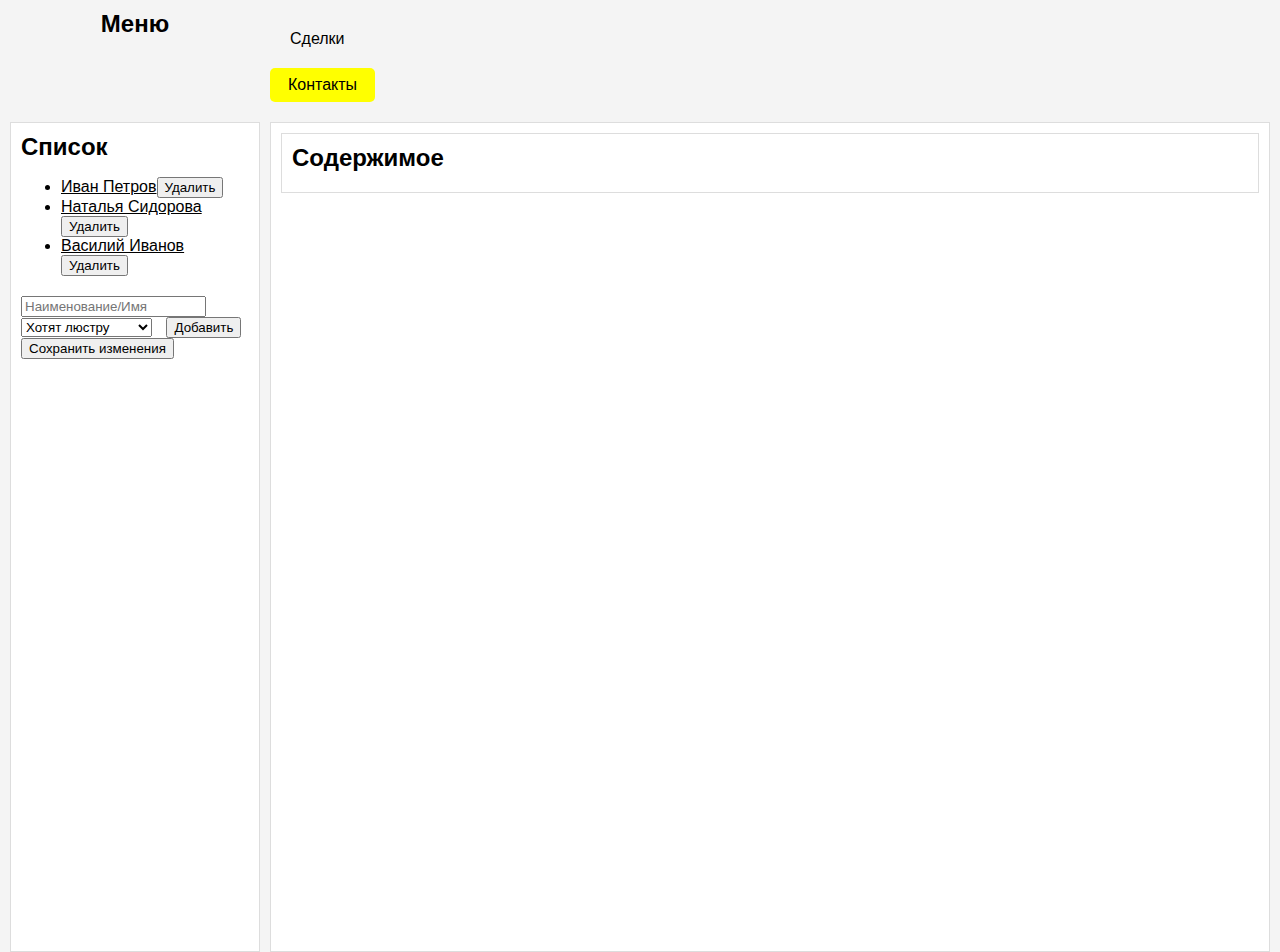
<file: TestTaskfromHH2/Index.html>
﻿<!DOCTYPE html>
<html lang="ru">
<head>
    <meta charset="UTF-8">
    <title>Контейнер CRM</title>
    <style>
        * {
            box-sizing: border-box;
        }

        body {
            font-family: Arial, Helvetica, sans-serif;
            margin: 0;
            padding: 0;
            display: flex;
            min-height: 100vh;
            background-color: #f4f4f4;
        }

        .container {
            display: grid;
            grid-template-columns: 250px 1fr;
            gap: 10px;
            padding: 10px;
            width: 100%;
            height: 100vh;
        }

        header {
            text-align: center;
            margin-bottom: 20px;
        }

        nav ul {
            list-style: none;
            padding: 0;
            margin: 0;
        }

            nav ul li {
                margin: 10px 0;
            }

                nav ul li a {
                    color: black;
                    text-decoration: none;
                    transition: background-color 0.3s ease-in-out;
                    padding: 10px 20px;
                    border-radius: 5px;
                    display: inline-block;
                }

                    nav ul li a.highlighted,
                    nav ul li a:hover {
                        background-color: yellow;
                        padding: 8px 18px;
                    }

        .list-container, .content-container {
            border: 1px solid #ddd;
            padding: 10px;
            height: calc(100vh - 70px);
            overflow-y: auto;
            background: white;
        }

        .content-container {
            display: grid;
            grid-template-rows: auto 1fr;
            gap: 10px;
        }

            .content-container div {
                border: 1px solid #ddd;
                padding: 10px;
                background: #fff;
            }

        table {
            width: 100%;
            border-collapse: collapse;
        }

        th, td {
            border: 1px solid #ddd;
            padding: 5px;
        }

        h2 {
            margin: 0 0 10px 0;
        }

        .list-container ul li a {
            color: black;
        }

        .form-container {
            margin-top: 20px;
        }

            .form-container input, .form-container select {
                margin-right: 10px;
            }
    </style>
</head>
<body>
    <div class="container">
        <header>
            <h2>Меню</h2>
        </header>
        <nav>
            <ul>
                <li><a href="#" onclick="changeSection('deals')">Сделки</a></li>
                <li><a href="#" onclick="changeSection('contacts')">Контакты</a></li>
            </ul>
        </nav>
        <div class="list-container">
            <h2>Список</h2>
            <ul id="list-items"></ul>
            <div class="form-container">
                <input type="text" id="input-name" placeholder="Наименование/Имя" />
                <select id="input-contact" style="display: none;"></select>
                <select id="input-deal" style="display: none;"></select>
                <button onclick="addItem()">Добавить</button>
                <button onclick="updateItem()">Сохранить изменения</button>
            </div>
        </div>
        <div class="content-container">
            <div class="content-part-one">
                <h2>Содержимое</h2>
                <table id="first-table"></table>
            </div>
        </div>
    </div>

    <script>let nextDealId = 4; let nextContactId = 36; const dealsData = [{ id: 1, name: 'Хотят люстру', sum: 2000, contacts: [15] }, { id: 14, name: 'Хотят светильник', sum: 5000, contacts: [15, 25] }, { id: 3, name: 'Пока думают', sum: 4000, contacts: [15, 25] }];
        const contactsData = [{ id: 15, first_name: 'Иван', last_name: 'Петров', deals: [1, 14] }, { id: 25, first_name: 'Наталья', last_name: 'Сидорова', deals: [14] }, { id: 35, first_name: 'Василий', last_name: 'Иванов', deals: [1] }];
        let currentSection = ''; let currentSelectedItem = null; function changeSection(section) {
            document.querySelectorAll('nav ul li a').forEach(a => a.classList.remove('highlighted')); document.querySelector(`nav ul li a[onclick*="${section}"]`).classList.add('highlighted');
            clearListsAndTables(); currentSection = section; populateList(currentSection); toggleInputs(section);
        } function clearListsAndTables() { document.getElementById('list-items').innerHTML = ''; document.getElementById('first-table').innerHTML = ''; document.getElementById('input-name').value = ''; document.getElementById('input-contact').innerHTML = ''; document.getElementById('input-deal').innerHTML = ''; } function toggleInputs(section) {
            const inputContactSelect = document.getElementById('input-contact');
            const inputDealSelect = document.getElementById('input-deal'); inputContactSelect.style.display = section === 'deals' ? 'inline' : 'none'; inputDealSelect.style.display = section === 'contacts' ? 'inline' : 'none'; if (section === 'deals') populateContacts();
            else if (section === 'contacts') populateDeals();
        } function populateContacts() { const inputContactSelect = document.getElementById('input-contact'); inputContactSelect.innerHTML = ''; contactsData.forEach(contact => { const option = document.createElement('option'); option.value = contact.id; option.textContent = `${contact.first_name} ${contact.last_name}`; inputContactSelect.appendChild(option); }); } function populateDeals() {
            const inputDealSelect = document.getElementById('input-deal');
            inputDealSelect.innerHTML = ''; dealsData.forEach(deal => { const option = document.createElement('option'); option.value = deal.id; option.textContent = deal.name; inputDealSelect.appendChild(option); });
        } function populateList(section) {
            const listContainer = document.getElementById('list-items'); const dataToShow = section === 'deals' ? dealsData : contactsData; dataToShow.forEach(item => {
                const li = document.createElement('li'); const anchor = document.createElement('a'); anchor.href = '#'; anchor.textContent = section === 'deals' ? item.name : `${item.first_name} ${item.last_name}`; anchor.onclick = (event) => { event.preventDefault(); showItemDetails(item, event); }; const deleteButton = document.createElement('button');
                deleteButton.textContent = 'Удалить'; deleteButton.onclick = (event) => { event.stopPropagation(); deleteItem(item); }; li.appendChild(anchor); li.appendChild(deleteButton); listContainer.appendChild(li);
            });
        } function showItemDetails(item, event) { document.querySelectorAll('#list-items a').forEach(a => a.classList.remove('highlighted')); event.target.classList.add('highlighted'); currentSelectedItem = item; fillFirstTable(item); populateForm(item); } function fillFirstTable(item) {
            const firstTable = document.getElementById('first-table'); firstTable.innerHTML = '<tr><th>Параметр</th><th>Значение</th></tr>'; const rows = []; if (currentSection === 'deals') { rows.push(['ID сделки:', item.id]); rows.push(['Наименование:', item.name]); rows.push(['Сумма:', item.sum]); item.contacts.forEach(id => { const contact = contactsData.find(c => c.id === id); rows.push([`ID контакта: ${id}`, `${contact.first_name} ${contact.last_name}`]); }); }
            else if (currentSection === 'contacts') { rows.push(['ID:', item.id]); rows.push(['Имя:', item.first_name]); rows.push(['Фамилия:', item.last_name]); item.deals.forEach(id => { const deal = dealsData.find(d => d.id === id); rows.push([`ID сделки: ${id}`, deal.name]); }); } rows.forEach(row => { const tr = document.createElement('tr'); row.forEach(cellText => { const td = document.createElement('td'); td.textContent = cellText; tr.appendChild(td); }); firstTable.appendChild(tr); });
        } function populateForm(item) { const nameInput = document.getElementById('input-name'); const inputContact = document.getElementById('input-contact'); const inputDeal = document.getElementById('input-deal'); if (currentSection === 'deals') { nameInput.value = item.name; inputContact.value = item.contacts[0] || ''; inputDeal.style.display = 'none'; } else { nameInput.value = item.first_name + ' ' + item.last_name; inputContact.style.display = 'none'; inputDeal.value = item.deals[0] || ''; } } function addItem() {
            const nameInput = document.getElementById('input-name').value; const selectedContactId = document.getElementById('input-contact').value; const selectedDealId = document.getElementById('input-deal').value; if (currentSection === 'deals') { const newDeal = { id: nextDealId++, name: nameInput, sum: parseFloat(0), contacts: selectedContactId ? [parseInt(selectedContactId)] : [] }; dealsData.push(newDeal); } else { const names = nameInput.split(' '); const newContact = { id: nextContactId++, first_name: names[0], last_name: names[1], deals: selectedDealId ? [parseInt(selectedDealId)] : [] }; contactsData.push(newContact); } clearListsAndTables(); populateList(currentSection);
            saveDataToFile();
        } function updateItem() {
            const nameInput = document.getElementById('input-name').value; const selectedContactId = document.getElementById('input-contact').value; const selectedDealId = document.getElementById('input-deal').value; if (currentSelectedItem) {
                if (currentSection === 'deals') { currentSelectedItem.name = nameInput; currentSelectedItem.contacts = selectedContactId ? [parseInt(selectedContactId)] : []; } else { const names = nameInput.split(' '); currentSelectedItem.first_name = names[0]; currentSelectedItem.last_name = names[1]; currentSelectedItem.deals = selectedDealId ? [parseInt(selectedDealId)] : []; } clearListsAndTables(); populateList(currentSection);
                saveDataToFile();
            }
        } function deleteItem(item) { if (currentSection === 'deals') { const index = dealsData.indexOf(item); if (index > -1) dealsData.splice(index, 1); } else { const index = contactsData.indexOf(item); if (index > -1) contactsData.splice(index, 1); } clearListsAndTables(); populateList(currentSection); saveDataToFile(); } function saveDataToFile() { const exportObject = { deals: dealsData.map(deal => ({ ...deal })), contacts: contactsData.map(contact => ({ ...contact })) }; const blob = new Blob([JSON.stringify(exportObject)], { type: 'application/json' }); const link = document.createElement('a'); link.download = 'crm-data.json'; link.href = URL.createObjectURL(blob); link.style.display = 'none'; document.body.appendChild(link); link.click(); setTimeout(() => { document.body.removeChild(link); URL.revokeObjectURL(link.href); }, 100); } window.onload = () => changeSection('contacts');</script>
</body>
</html>
</file>
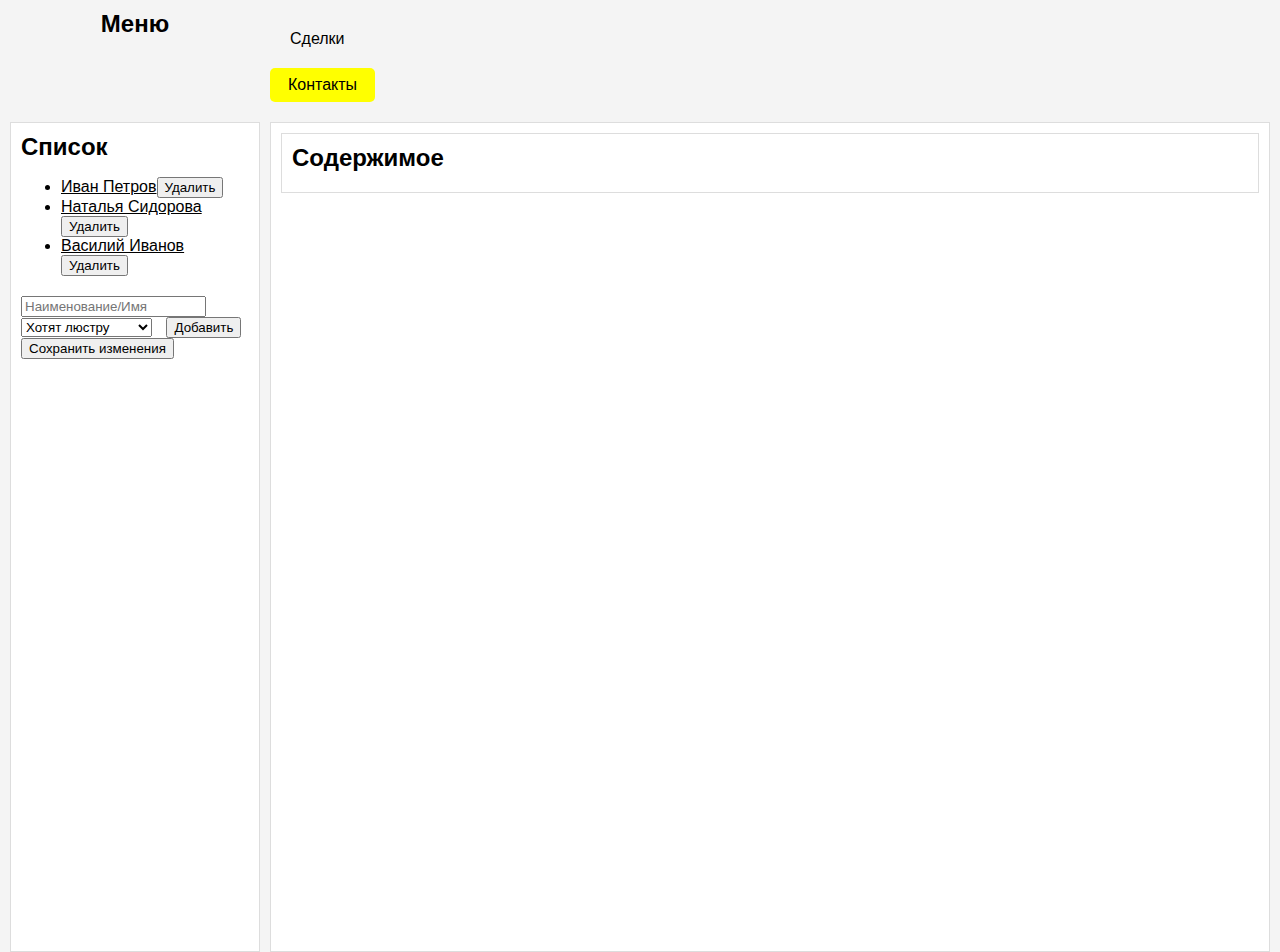
<file: TestTaskfromHH2/Indexpage.html>
﻿<!DOCTYPE html>
<html lang="ru">
<head>
    <meta charset="UTF-8">
    <title>Контейнер CRM</title>
    <style>
        * {
            box-sizing: border-box;
        }

        body {
            font-family: Arial, Helvetica, sans-serif;
            margin: 0;
            padding: 0;
            display: flex;
            min-height: 100vh;
            background-color: #f4f4f4;
        }

        .container {
            display: grid;
            grid-template-columns: 250px 1fr;
            gap: 10px;
            padding: 10px;
            width: 100%;
            height: 100vh;
        }

        header {
            text-align: center;
            margin-bottom: 20px;
        }

        nav ul {
            list-style: none;
            padding: 0;
            margin: 0;
        }

            nav ul li {
                margin: 10px 0;
            }

                nav ul li a {
                    color: black;
                    text-decoration: none;
                    transition: background-color 0.3s ease-in-out;
                    padding: 10px 20px;
                    border-radius: 5px;
                    display: inline-block;
                }

                    nav ul li a.highlighted,
                    nav ul li a:hover {
                        background-color: yellow;
                        padding: 8px 18px;
                    }

        .list-container, .content-container {
            border: 1px solid #ddd;
            padding: 10px;
            height: calc(100vh - 70px);
            overflow-y: auto;
            background: white;
        }

        .content-container {
            display: grid;
            grid-template-rows: auto 1fr;
            gap: 10px;
        }

            .content-container div {
                border: 1px solid #ddd;
                padding: 10px;
                background: #fff;
            }

        table {
            width: 100%;
            border-collapse: collapse;
        }

        th, td {
            border: 1px solid #ddd;
            padding: 5px;
        }

        h2 {
            margin: 0 0 10px 0;
        }

        .list-container ul li a {
            color: black;
        }

        .form-container {
            margin-top: 20px;
        }

            .form-container input, .form-container select {
                margin-right: 10px;
            }
    </style>
</head>
<body>
    <div class="container">
        <header>
            <h2>Меню</h2>
        </header>
        <nav>
            <ul>
                <li><a href="#" onclick="changeSection('deals')">Сделки</a></li>
                <li><a href="#" onclick="changeSection('contacts')">Контакты</a></li>
            </ul>
        </nav>
        <div class="list-container">
            <h2>Список</h2>
            <ul id="list-items"></ul>
            <div class="form-container">
                <input type="text" id="input-name" placeholder="Наименование/Имя" />
                <select id="input-contact" style="display: none;"></select>
                <select id="input-deal" style="display: none;"></select>
                <button onclick="addItem()">Добавить</button>
                <button onclick="updateItem()">Сохранить изменения</button>
            </div>
        </div>
        <div class="content-container">
            <div class="content-part-one">
                <h2>Содержимое</h2>
                <table id="first-table"></table>
            </div>
        </div>
    </div>

    <script>let nextDealId = 4; let nextContactId = 36; const dealsData = [{ id: 1, name: 'Хотят люстру', sum: 2000, contacts: [15] }, { id: 14, name: 'Хотят светильник', sum: 5000, contacts: [15, 25] }, { id: 3, name: 'Пока думают', sum: 4000, contacts: [15, 25] }];
        const contactsData = [{ id: 15, first_name: 'Иван', last_name: 'Петров', deals: [1, 14] }, { id: 25, first_name: 'Наталья', last_name: 'Сидорова', deals: [14] }, { id: 35, first_name: 'Василий', last_name: 'Иванов', deals: [1] }];
        let currentSection = ''; let currentSelectedItem = null; function changeSection(section) {
            document.querySelectorAll('nav ul li a').forEach(a => a.classList.remove('highlighted')); document.querySelector(`nav ul li a[onclick*="${section}"]`).classList.add('highlighted');
            clearListsAndTables(); currentSection = section; populateList(currentSection); toggleInputs(section);
        } function clearListsAndTables() { document.getElementById('list-items').innerHTML = ''; document.getElementById('first-table').innerHTML = ''; document.getElementById('input-name').value = ''; document.getElementById('input-contact').innerHTML = ''; document.getElementById('input-deal').innerHTML = ''; } function toggleInputs(section) {
            const inputContactSelect = document.getElementById('input-contact');
            const inputDealSelect = document.getElementById('input-deal'); inputContactSelect.style.display = section === 'deals' ? 'inline' : 'none'; inputDealSelect.style.display = section === 'contacts' ? 'inline' : 'none'; if (section === 'deals') populateContacts();
            else if (section === 'contacts') populateDeals();
        } function populateContacts() { const inputContactSelect = document.getElementById('input-contact'); inputContactSelect.innerHTML = ''; contactsData.forEach(contact => { const option = document.createElement('option'); option.value = contact.id; option.textContent = `${contact.first_name} ${contact.last_name}`; inputContactSelect.appendChild(option); }); } function populateDeals() {
            const inputDealSelect = document.getElementById('input-deal');
            inputDealSelect.innerHTML = ''; dealsData.forEach(deal => { const option = document.createElement('option'); option.value = deal.id; option.textContent = deal.name; inputDealSelect.appendChild(option); });
        } function populateList(section) {
            const listContainer = document.getElementById('list-items'); const dataToShow = section === 'deals' ? dealsData : contactsData; dataToShow.forEach(item => {
                const li = document.createElement('li'); const anchor = document.createElement('a'); anchor.href = '#'; anchor.textContent = section === 'deals' ? item.name : `${item.first_name} ${item.last_name}`; anchor.onclick = (event) => { event.preventDefault(); showItemDetails(item, event); }; const deleteButton = document.createElement('button');
                deleteButton.textContent = 'Удалить'; deleteButton.onclick = (event) => { event.stopPropagation(); deleteItem(item); }; li.appendChild(anchor); li.appendChild(deleteButton); listContainer.appendChild(li);
            });
        } function showItemDetails(item, event) { document.querySelectorAll('#list-items a').forEach(a => a.classList.remove('highlighted')); event.target.classList.add('highlighted'); currentSelectedItem = item; fillFirstTable(item); populateForm(item); } function fillFirstTable(item) {
            const firstTable = document.getElementById('first-table'); firstTable.innerHTML = '<tr><th>Параметр</th><th>Значение</th></tr>'; const rows = []; if (currentSection === 'deals') { rows.push(['ID сделки:', item.id]); rows.push(['Наименование:', item.name]); rows.push(['Сумма:', item.sum]); item.contacts.forEach(id => { const contact = contactsData.find(c => c.id === id); rows.push([`ID контакта: ${id}`, `${contact.first_name} ${contact.last_name}`]); }); }
            else if (currentSection === 'contacts') { rows.push(['ID:', item.id]); rows.push(['Имя:', item.first_name]); rows.push(['Фамилия:', item.last_name]); item.deals.forEach(id => { const deal = dealsData.find(d => d.id === id); rows.push([`ID сделки: ${id}`, deal.name]); }); } rows.forEach(row => { const tr = document.createElement('tr'); row.forEach(cellText => { const td = document.createElement('td'); td.textContent = cellText; tr.appendChild(td); }); firstTable.appendChild(tr); });
        } function populateForm(item) { const nameInput = document.getElementById('input-name'); const inputContact = document.getElementById('input-contact'); const inputDeal = document.getElementById('input-deal'); if (currentSection === 'deals') { nameInput.value = item.name; inputContact.value = item.contacts[0] || ''; inputDeal.style.display = 'none'; } else { nameInput.value = item.first_name + ' ' + item.last_name; inputContact.style.display = 'none'; inputDeal.value = item.deals[0] || ''; } } function addItem() {
            const nameInput = document.getElementById('input-name').value; const selectedContactId = document.getElementById('input-contact').value; const selectedDealId = document.getElementById('input-deal').value; if (currentSection === 'deals') { const newDeal = { id: nextDealId++, name: nameInput, sum: parseFloat(0), contacts: selectedContactId ? [parseInt(selectedContactId)] : [] }; dealsData.push(newDeal); } else { const names = nameInput.split(' '); const newContact = { id: nextContactId++, first_name: names[0], last_name: names[1], deals: selectedDealId ? [parseInt(selectedDealId)] : [] }; contactsData.push(newContact); } clearListsAndTables(); populateList(currentSection);
            saveDataToFile();
        } function updateItem() {
            const nameInput = document.getElementById('input-name').value; const selectedContactId = document.getElementById('input-contact').value; const selectedDealId = document.getElementById('input-deal').value; if (currentSelectedItem) {
                if (currentSection === 'deals') { currentSelectedItem.name = nameInput; currentSelectedItem.contacts = selectedContactId ? [parseInt(selectedContactId)] : []; } else { const names = nameInput.split(' '); currentSelectedItem.first_name = names[0]; currentSelectedItem.last_name = names[1]; currentSelectedItem.deals = selectedDealId ? [parseInt(selectedDealId)] : []; } clearListsAndTables(); populateList(currentSection);
                saveDataToFile();
            }
        } function deleteItem(item) { if (currentSection === 'deals') { const index = dealsData.indexOf(item); if (index > -1) dealsData.splice(index, 1); } else { const index = contactsData.indexOf(item); if (index > -1) contactsData.splice(index, 1); } clearListsAndTables(); populateList(currentSection); saveDataToFile(); } function saveDataToFile() { const exportObject = { deals: dealsData.map(deal => ({ ...deal })), contacts: contactsData.map(contact => ({ ...contact })) }; const blob = new Blob([JSON.stringify(exportObject)], { type: 'application/json' }); const link = document.createElement('a'); link.download = 'crm-data.json'; link.href = URL.createObjectURL(blob); link.style.display = 'none'; document.body.appendChild(link); link.click(); setTimeout(() => { document.body.removeChild(link); URL.revokeObjectURL(link.href); }, 100); } window.onload = () => changeSection('contacts');</script>
</body>
</html>
</file>
